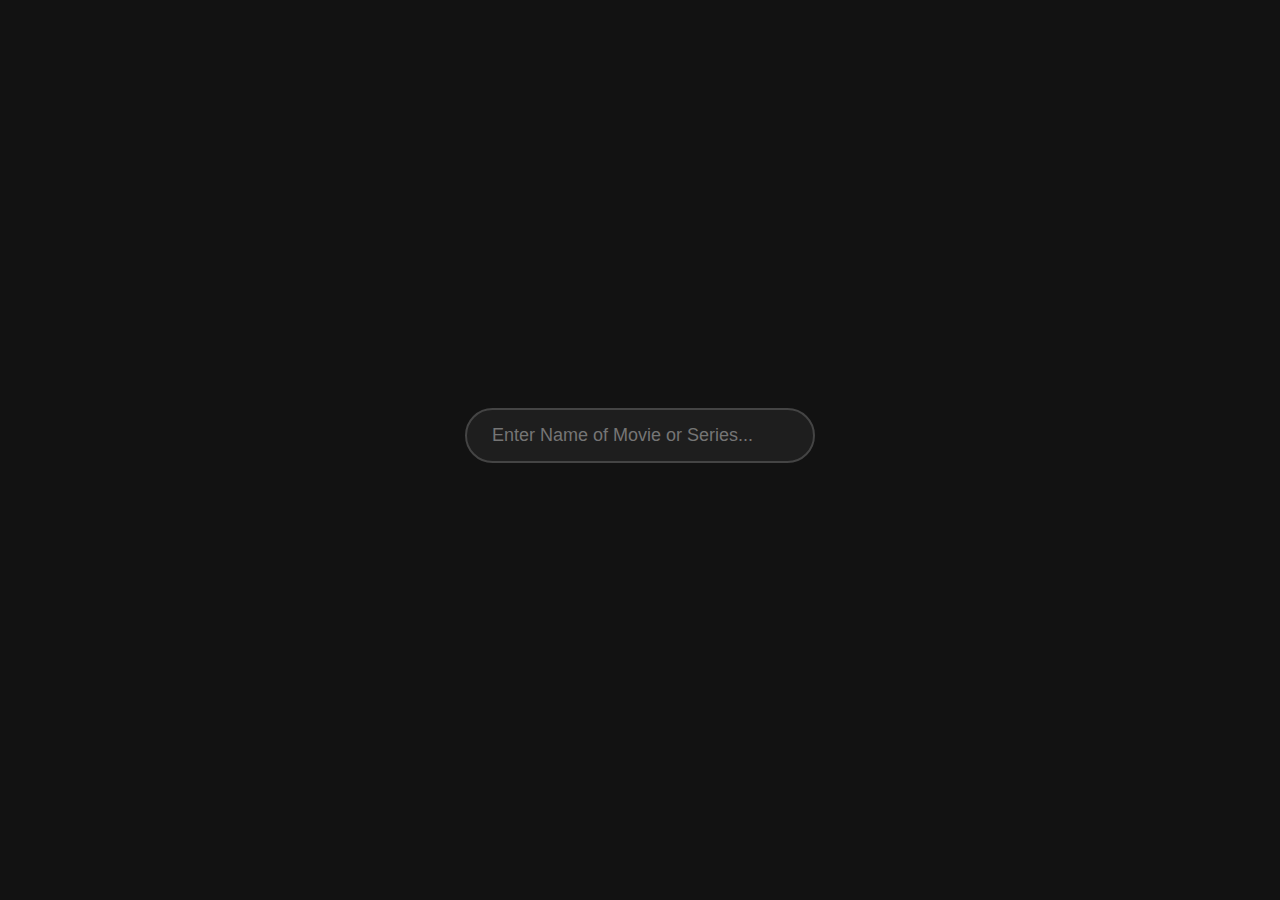
<file: index.html>
<!DOCTYPE html>
<html lang="en">
<head>
    <meta charset="UTF-8">
    <meta name="viewport" content="width=device-width, initial-scale=1.0">
    <title>Јоцкооo</title>
    <link rel="stylesheet" href="styles.css">
</head>
<body>
    <div class="search-container">
        <input type="text" id="searchInput" placeholder="Enter Name of Movie or Series...">
    </div>
    <div id="resultsContainer" class="results-container">
    </div>
    <script src="script.js"></script>
</body>
</html>
</file>
<file: styles.css>
* {
    margin: 0;
    padding: 0;
    box-sizing: border-box;
    scroll-behavior: smooth;
}

body {
    font-family: 'Roboto', sans-serif;
    display: flex;
    justify-content: center;
    align-items: flex-start;
    height: 100vh;
    background-color: #121212;
    color: #fff;
    overflow-y: scroll;
    margin: 0;
    flex-direction: column;
    text-align: center;
    padding: 10px;
}

.search-container {
    display: flex;
    flex-direction: column;
    align-items: center;
    margin-top: 30px;
    width: 100%;
    text-align: center;
}

#searchInput {
    padding: 15px 25px;
    width: 350px;
    font-size: 18px;
    border-radius: 30px;
    border: 2px solid #444;
    background-color: #1e1e1e;
    color: #fff;
    outline: none;
    transition: all 0.3s ease;
    margin-bottom: 30px;
}

#searchInput:focus {
    border-color: #6c5ce7;
    box-shadow: 0 0 15px rgba(108, 92, 231, 0.8);
}

#resultsContainer {
    display: grid;
    grid-template-columns: repeat(auto-fill, minmax(250px, 1fr));
    gap: 20px;
    width: 100%;
    margin-top: 30px;
    opacity: 0;
    transform: translateY(50px);
    animation: slideUp 0.5s forwards;
    max-height: 75vh;
    overflow-y: auto;
}

@keyframes slideUp {
    to {
        opacity: 1;
        transform: translateY(0);
    }
}

.result-item {
    background-color: #1f1f1f;
    border-radius: 12px;
    box-shadow: 0 4px 12px rgba(0, 0, 0, 0.5);
    text-align: center;
    padding: 15px;
    cursor: pointer;
    transition: transform 0.3s ease, box-shadow 0.3s ease;
    overflow: hidden;
    display: flex;
    flex-direction: column;
    align-items: center;
    justify-content: space-between;
    height: 350px;
    transition: all 0.3s ease;
}

.result-item:hover {
    transform: translateY(-8px) scale(1.05);
    box-shadow: 0 8px 20px rgba(0, 0, 0, 0.7);
}

.result-item img {
    width: 100%;
    height: 200px;
    object-fit: cover;
    border-radius: 8px;
    transition: transform 0.3s ease;
}

.result-item:hover img {
    transform: scale(1.1);
}

.result-item h3 {
    font-size: 18px;
    margin-top: 15px;
    font-weight: 600;
    color: #fff;
    text-transform: capitalize;
    transition: color 0.3s ease;
}

.result-item p {
    font-size: 14px;
    color: #bbb;
    margin-top: 5px;
    font-weight: 400;
    transition: color 0.3s ease;
}

.result-item:hover h3,
.result-item:hover p {
    color: #6c5ce7;
}

.result-item:active {
    transform: translateY(2px);
}

@media (max-width: 768px) {
    #resultsContainer {
        grid-template-columns: repeat(2, 1fr);
    }

    .result-item {
        width: 100%;
        height: 250px;
    }

    #searchInput {
        width: 280px;
    }
}

@media (max-width: 480px) {
    #resultsContainer {
        grid-template-columns: 1fr;
    }

    #searchInput {
        width: 250px;
    }

    .result-item {
        width: 100%;
        height: 250px;
    }
}
</file>
